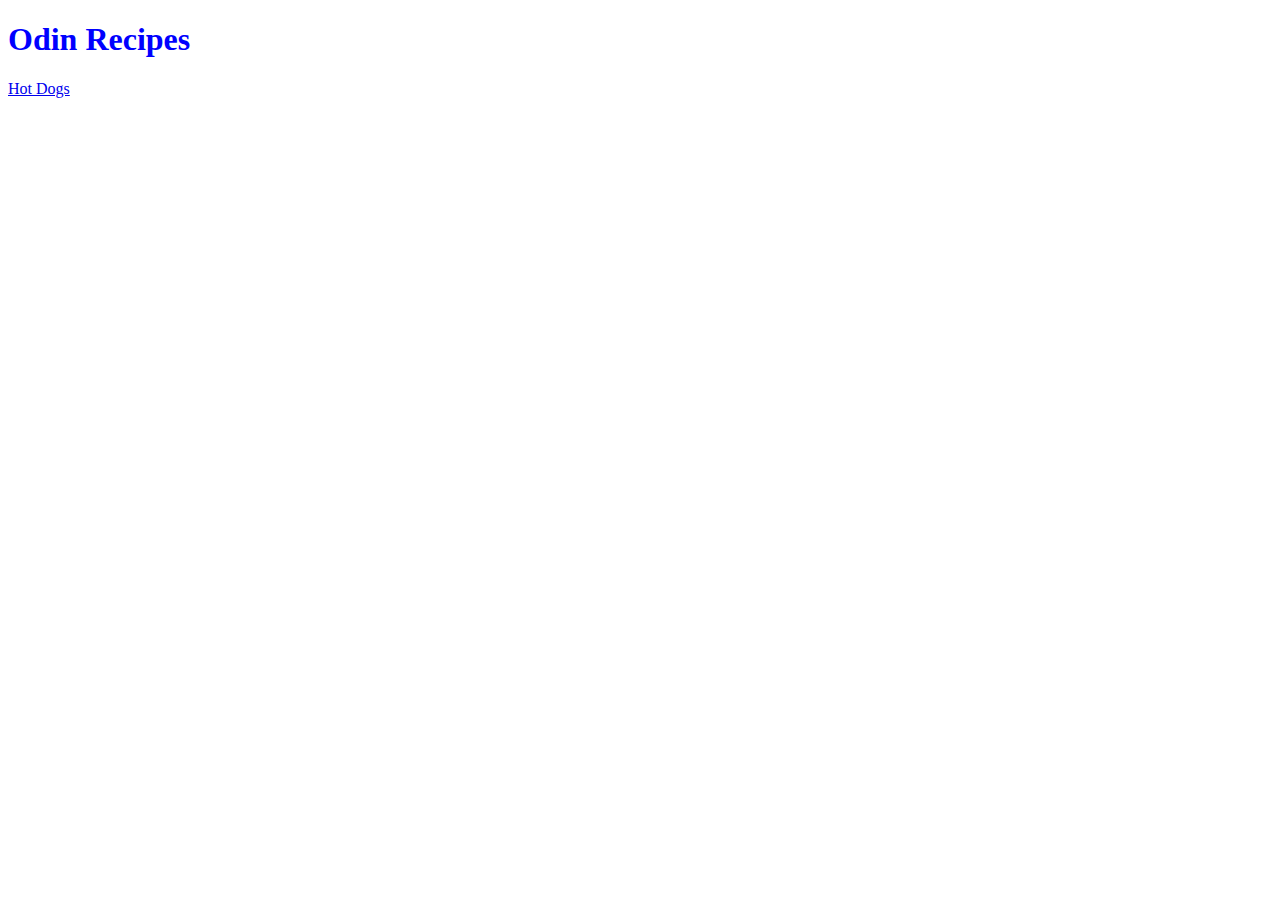
<file: index.html>
<!DOCTYPE html>
<html lang="en">
<head>
    <meta charset="UTF-8">
    <meta http-equiv="X-UA-Compatible" content="IE=edge">
    <meta name="viewport" content="width=device-width, initial-scale=1.0">
    <title>Document</title>
    <link rel="stylesheet" href="styles.css">
</head>
<body>
    <h1>Odin Recipes</h1>
    <a href="./recipes/hotdogs.html">Hot Dogs</a>
</body>
</html>
</file>
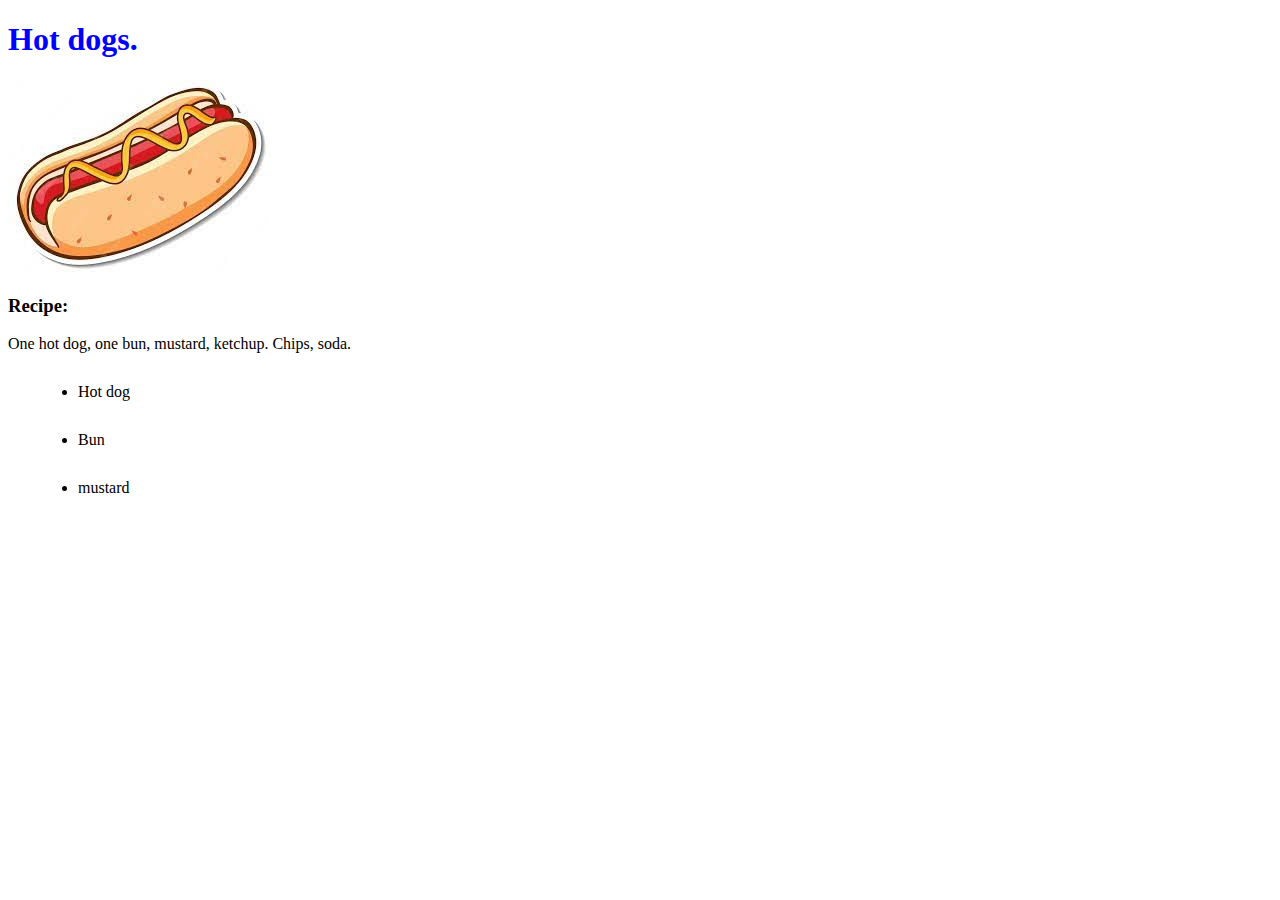
<file: recipes/hotdogs.html>
<!DOCTYPE html>
<html lang="en">
<head>
    <meta charset="UTF-8">
    <meta http-equiv="X-UA-Compatible" content="IE=edge">
    <meta name="viewport" content="width=device-width, initial-scale=1.0">
    <title>Hot Dogs</title>
    <link rel="stylesheet" href="../styles.css">
</head>
<body>
    <h1>Hot dogs.</h1>

    <img src="./images/download.jpeg" alt="Hot dog">
    <h3>Recipe:</h3>
    <p>One hot dog, one bun, mustard, ketchup.
        Chips, soda.
    </p>
    <ul>
        <li>Hot dog</li>
        <li>Bun</li>
        <li>mustard</li>
    </ul>
</body>
</html>
</file>
<file: styles.css>
h1 {
    font-weight: bold;
    color: blue;
}

li {
    margin: 30px;
}
</file>
